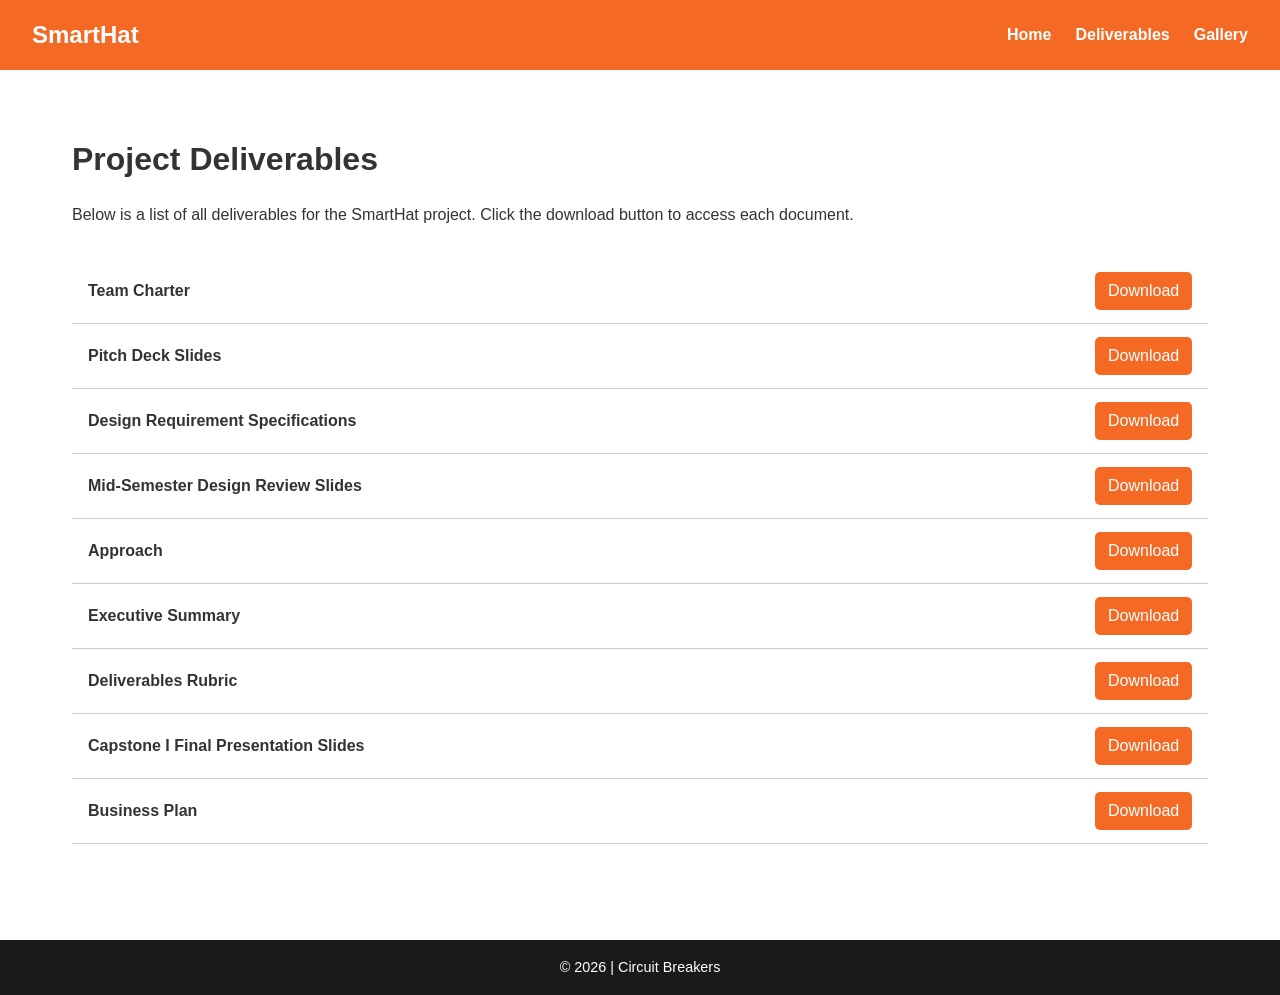
<file: deliverables.html>
<!DOCTYPE html>
<html lang="en">
<head>
    <meta charset="UTF-8">
    <meta name="viewport" content="width=device-width, initial-scale=1.0">
    <title>Deliverables - SmartHat</title>
    <link rel="stylesheet" href="style.css">
</head>
<body>
    <!-- Navigation -->
    <nav>
        <div class="logo">SmartHat</div>
        <ul class="nav-links">
            <li><a href="index.html">Home</a></li>
            <li><a href="deliverables.html">Deliverables</a></li>
            <li><a href="gallery.html">Gallery</a></li>
        </ul>
    </nav>

    <main>
        <section class="deliverables">
            <h1>Project Deliverables</h1>
            <p>Below is a list of all deliverables for the SmartHat project. Click the download button to access each document.</p>

            <ul class="deliverable-list">
                <li>
                    <span>Team Charter</span>
                    <a href="files/TeamCharter.pdf" target="_blank" class="download-btn">Download</a>
                </li>
                <li>
                    <span>Pitch Deck Slides</span>
                    <a href="files/PitchDeck.pdf" target="_blank" class="download-btn">Download</a>
                </li>
                <li>
                    <span>Design Requirement Specifications</span>
                    <a href="files/DesignRequirementSpecifications.pdf" target="_blank" class="download-btn">Download</a>
                </li>
                <li>
                    <span>Mid-Semester Design Review Slides</span>
                    <a href="files/MSDR.pdf" target="_blank" class="download-btn">Download</a>
                </li>
                <li>
                    <span>Approach</span>
                    <a href="files/Approach.pdf" target="_blank" class="download-btn">Download</a>
                </li>
                <li>
                    <span>Executive Summary</span>
                    <a href="files/ExecutiveSummary.pdf" target="_blank" class="download-btn">Download</a>
                </li>
                <li>
                    <span>Deliverables Rubric</span>
                    <a href="files//DeliverablesRubric.pdf" target="_blank" class="download-btn">Download</a>
                </li>
                <li>
                    <span>Capstone I Final Presentation Slides</span>
                    <a href="files/FinalPresentation.pdf" target="_blank" class="download-btn">Download</a>
                </li>
                <li>
                    <span>Business Plan</span>
                    <a href="files/BusinessPlan.pdf" target="_blank" class="download-btn">Download</a>
                </li>
            </ul>
        </section>
    </main>

    <footer class="site-footer">
    <p>&copy; 2026 | Circuit Breakers</p>
</footer>

    <script>
        document.getElementById("year").textContent = new Date().getFullYear();
    </script>
</body>
</html>
</file>
<file: style.css>
/* Reset */
* {
    margin: 0;
    padding: 0;
    box-sizing: border-box;
    font-family: Arial, sans-serif;
}

body {
    line-height: 1.6;
    color: #333;
}


/* Navigation */
nav {
    display: flex;
    justify-content: space-between;
    align-items: center;
    padding: 1rem 2rem;
    background-color: #F46A25;
}

nav .logo {
    color: #fff;
    font-size: 1.5rem;
    font-weight: bold;
}

nav .nav-links {
    list-style: none;
    display: flex;
    gap: 1.5rem;
}

nav .nav-links a {
    color: #fff;
    text-decoration: none;
    transition: color 0.3s;
    font-weight: bold;
}

nav .nav-links a:hover {
    color: #000000;
}


/* Hero Section */
.hero {
    height: 50vh;
    background-image: url('pictures/hero.jpg');
    background-size: cover;
    background-position: center;
    background-repeat: no-repeat;
    display: flex;
    justify-content: center;
    align-items: center;
}

.hero-overlay {
    text-align: center;
    /*background: rgba(0,0,0,0.4);  optional semi-transparent overlay */
    padding: 2rem;
    border-radius: 10px;
}

.hero-logo {
    width: 60vh;
    height: auto;
    margin-bottom: 1rem;
}

.hero-overlay p {
    color: #fff;
    font-size: 1.5rem;
}



/* Sections */
section {
    padding: 2rem 2rem;
    max-width: 1200px;
    margin: 0 auto;
}

section h2, section h1 {
    font-size: 2rem;
    margin-bottom: 1rem;
}


/* Subsystems */
.subsystem-row {
    display: flex;
    flex-wrap: wrap;
    gap: 2rem;
    justify-content: center;
    margin-bottom: 2rem;
}

.subsystem-card {
    background: #f4f4f4;
    padding: 1.5rem;
    border-radius: 8px;
    width: 250px;
    text-align: center;
    border: 3px solid #F46A25;
}


/* Team Section */
.team {
    padding-top: 1rem;
}

.team-members {
    display: flex;
    flex-wrap: wrap;
    gap: 2rem;
    justify-content: center;
}

.team-member {
    text-align: center;
    width: 180px;
    
}

.team-member img {
    width: 100%;
    height: 240px;
    /*border-radius: 50%;*/
    margin-bottom: 0.5rem;
}


/* Gallery */
.gallery-grid {
    display: flex;
    flex-wrap: wrap;
    gap: 1rem;
    justify-content: center;
}

.gallery-grid img {
    width: 300px;
    border-radius: 8px;
}



/* Deliverables */
.deliverables {
    padding: 4rem 2rem;
}

.deliverable-list {
    list-style: none;
    padding: 0;
    margin-top: 2rem;
}

.deliverable-list li {
    display: flex;
    justify-content: space-between;
    align-items: center;
    padding: 0.8rem 1rem;
    border-bottom: 1px solid #ccc;
}

.deliverable-list li span {
    font-weight: bold;
}

.download-btn {
    text-decoration: none;
    background-color: #F46A25;
    color: #fff;
    padding: 0.4rem 0.8rem;
    border-radius: 5px;
    transition: background-color 0.3s;
}

.download-btn:hover {
    background-color: #8f3e16;
}


/* Footer */
.site-footer {
    background-color: #1a1a1a;   /* Dark background to match nav */
    color: #fff;                 /* White text */
    text-align: center;
    padding: 1rem 0;
    margin-top: 2rem;
    font-size: 0.9rem;
}
</file>
